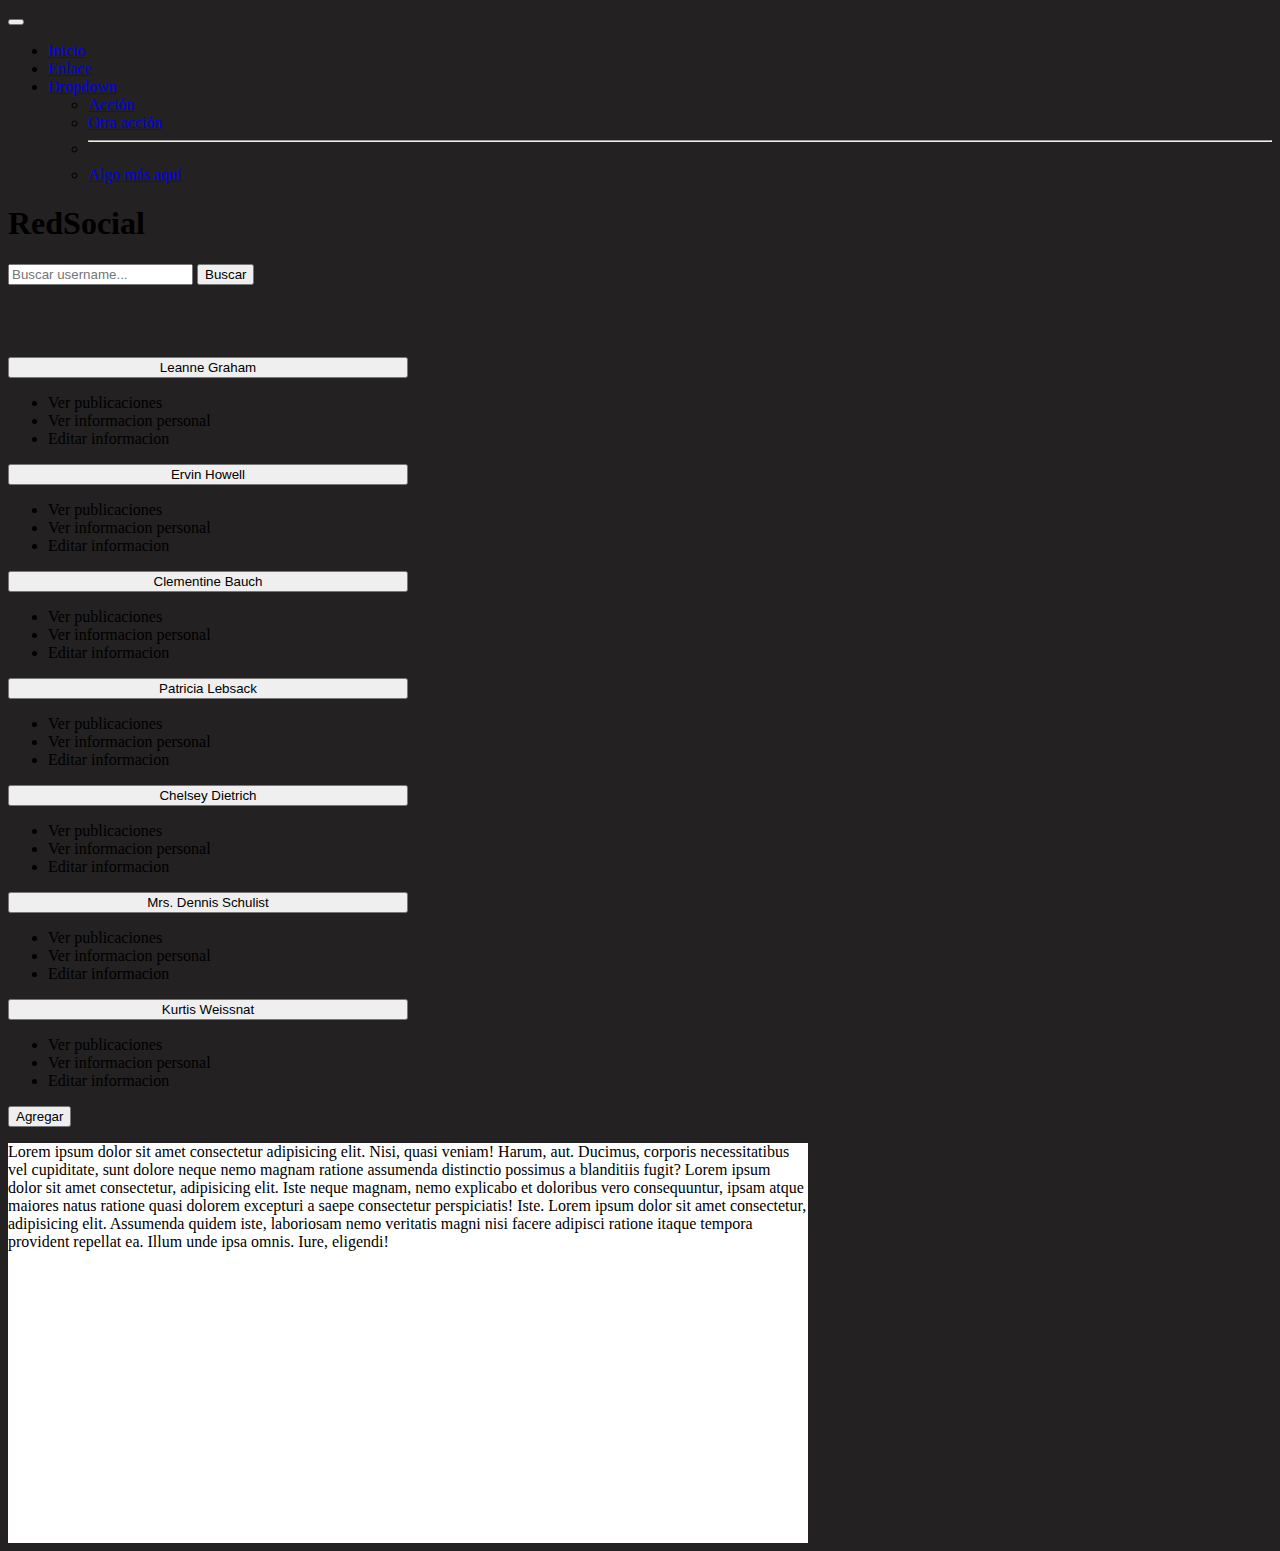
<file: index.html>
<!DOCTYPE html>
<html lang="es">

<head>
  <meta charset="UTF-8">
  <meta http-equiv="X-UA-Compatible" content="IE=edge">
  <meta name="viewport" content="width=device-width, initial-scale=1">
  <link rel="icon" type="image/jpg" href="icons/fav.ico" />
  <script src="JS/dataPosts.js"></script>
  <script src="JS/dataUsers.js"></script>
  <script src="classes/users.js"></script>
  <script src="classes/posts.js"></script>
  <!--BOOTSTRAP 5-->
  <link href="https://cdn.jsdelivr.net/npm/bootstrap@5.3.0-alpha1/dist/css/bootstrap.min.css" rel="stylesheet"
    integrity="sha384-GLhlTQ8iRABdZLl6O3oVMWSktQOp6b7In1Zl3/Jr59b6EGGoI1aFkw7cmDA6j6gD" crossorigin="anonymous">
  <!--Body color, formatos estaticos y webkit y moz para input type=number-->
  <link rel="stylesheet" href="CSS/style.css">
  <title>Document</title>
</head>

<body>
  <!--NAVBAR Y TITULO HEADER-->
  <section>
    <header>
      <nav class="navbar navbar-expand-lg navbar-dark bg-dark fixed-top">
        <div class="container-fluid">
          <button class="navbar-toggler" type="button" data-bs-toggle="collapse"
            data-bs-target="#navbarSupportedContent" aria-controls="navbarSupportedContent" aria-expanded="false"
            aria-label="Toggle navigation">
            <span class="navbar-toggler-icon"></span>
          </button>
          <div class="collapse navbar-collapse" id="navbarSupportedContent">
            <ul class="navbar-nav me-auto mb-2 mb-lg-0">
              <li class="nav-item">
                <a class="nav-link active" aria-current="page" href="#">Inicio</a>
              </li>
              <li class="nav-item">
                <a class="nav-link" href="#">Enlace</a>
              </li>
              <li class="nav-item dropdown">
                <a class="nav-link dropdown-toggle" href="#" id="navbarDropdown" role="button" data-bs-toggle="dropdown"
                  aria-expanded="false">
                  Dropdown
                </a>
                <ul class="dropdown-menu" aria-labelledby="navbarDropdown">
                  <li><a class="dropdown-item" href="#">Acción</a></li>
                  <li><a class="dropdown-item" href="#">Otra acción</a></li>
                  <li>
                    <hr class="dropdown-divider">
                  </li>
                  <li><a class="dropdown-item" href="#">Algo más aquí</a></li>
                </ul>
              </li>
            </ul>
            <div class="d-flex justify-content-center w-75">
              <h1 class="border border-success border-1 text-bg-secondary h-25 d-inline-block">
                RedSocial</h1>
            </div>
            <form class="d-flex" role="search">
              <input class="form-control me-2" type="search" placeholder="Buscar username..." aria-label="Buscar"
                id="SearchUser">
              <button class="btn btn-outline-success" type="button" id="btnSearchUser">Buscar</button>
            </form>
          </div>
        </div>
      </nav>
    </header>
    <!--"REDSOCIAL" ENCABEZADO-->

  </section>

  <!--CUERPO DE LA PAGINA-->

  <br><br><br><br>

  <section>
    <!--CONTENEDOR FLEX DE NOMBRES Y TEXTZONE-->
    <div class="d-flex justify-content-center gap-3">

      <!--LISTA DE USUARIOS-->
      <div class="formato d-grid gap-3" id="userNamesList">

        <!-- PLANTILLA DROPDOWN BOOTSTRAP DE REFERENCIA:
        <div class="dropdown">
          <button class="btn btn-secondary dropdown-toggle" type="button" id="dropdownMenuButton1"
            data-bs-toggle="dropdown" aria-expanded="false">
            Dropdown button
          </button>
          <ul class="dropdown-menu" aria-labelledby="dropdownMenuButton1">
            <li><a class="dropdown-item" href="#">Action</a></li>
            <li><a class="dropdown-item" href="#">Another action</a></li>
            <li><a class="dropdown-item" href="#">Something else here</a></li>
          </ul>
        </div>
        -->
      </div>

      <!--TEXT ZONE CON SCROLL AUTO-->
      <div id="txtZone" class="border border-success border-3 overflow-auto content-scroll rounded">
        <!--DEFAULT-->
        <p>Lorem ipsum dolor sit amet consectetur adipisicing elit. Nisi, quasi veniam! Harum,
          aut. Ducimus, corporis
          necessitatibus vel cupiditate, sunt dolore neque nemo magnam ratione assumenda distinctio possimus a
          blanditiis fugit?
          Lorem ipsum dolor sit amet consectetur, adipisicing elit. Iste neque magnam, nemo explicabo et doloribus
          vero
          consequuntur, ipsam atque maiores natus ratione quasi dolorem excepturi a saepe consectetur perspiciatis!
          Iste.
          Lorem ipsum dolor sit amet consectetur, adipisicing elit. Assumenda quidem iste, laboriosam nemo veritatis
          magni
          nisi facere adipisci ratione itaque tempora provident repellat ea. Illum unde ipsa omnis. Iure, eligendi!
        </p>
      </div>
    </div>
  </section>

  <!--FORM-->
  <section>
    <div class="container bg-secondary text-light rounded w-25">
      <form id="form" class="form">
        <br>
        <div class="mb-3 d-flex gap-3">
          <label for="Id" class="form-label">ID:</label>
          <input type="number" class="form-control" id="Id" aria-describedby="idRequired" disabled>
          <label for="Age" class="form-label">Age:</label>
          <input type="number" class="form-control" id="Age">
        </div>
        <div class="mb-3">
          <label for="Name" class="form-label">Name:</label>
          <input type="text" class="form-control" id="Name">
        </div>
        <div class="mb-3">
          <label for="userName" class="form-label">Username:</label>
          <input type="text" class="form-control" id="userName">
        </div>
        <div class="mb-3">
          <label for="Email" class="form-label">Email:</label>
          <input type="email" class="form-control" id="Email">
        </div>
        <div class="mb-3">
          <label for="Web" class="form-label">Web:</label>
          <input type="text" class="form-control" id="Web">
        </div>
        <div class="text-center">
          <button id="Send" type="button" class="btn btn-primary w-75">Agregar</button>
          <button id="Cancel" type="button" class="btn btn-danger w-75">CANCEL</button>
        </div>
        <br>
      </form>
    </div>
  </section>
  <!--SCRIPTS CON FUNCIONES-->
  <script src="JS/App.js"></script>
  <!--Carga de datos (onlye once)-->
  <script>
    const dataUsers = new Users(users);
    const dataPosts = new Posts(posts);
    showAllUsers(dataUsers.getList());
  </script>
  <!--SCRIPT PARA LLAMADAS A FUNCIONES-->
  <script src="JS/Interface.js"></script>


  <!--BOOTSTRAP 5-->
  <script src="https://cdn.jsdelivr.net/npm/bootstrap@5.3.0-alpha1/dist/js/bootstrap.bundle.min.js"
    integrity="sha384-w76AqPfDkMBDXo30jS1Sgez6pr3x5MlQ1ZAGC+nuZB+EYdgRZgiwxhTBTkF7CXvN"
    crossorigin="anonymous"></script>
</body>

</html>
</file>
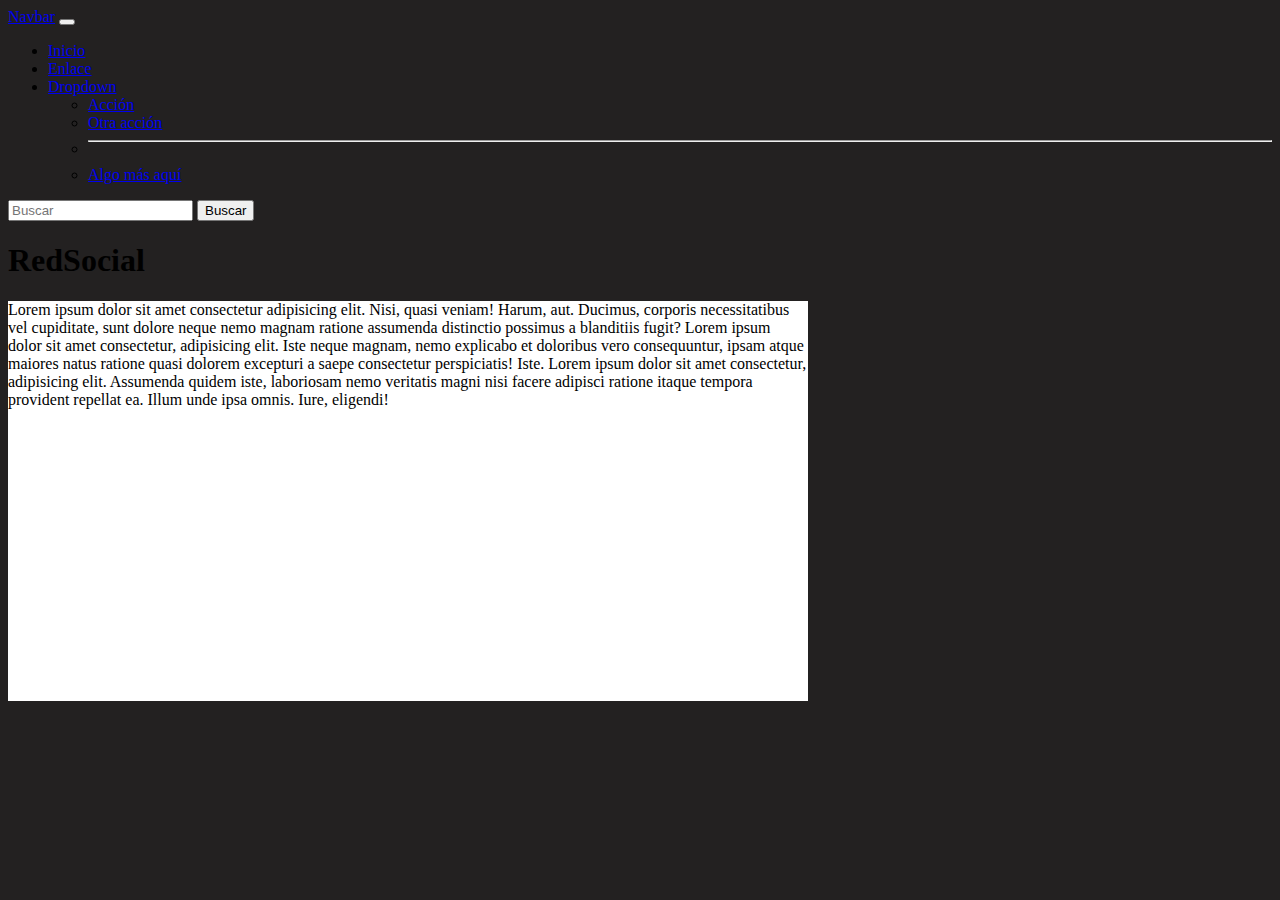
<file: índex.html>
<!DOCTYPE html>
<html lang="en">

<head>
  <meta charset="UTF-8">
  <meta http-equiv="X-UA-Compatible" content="IE=edge">
  <meta name="viewport" content="width=device-width, initial-scale=1">
  <script src="./dataUsers.js"></script>
  <script src="dataPosts.js"></script>
  <script src="classes/users.js"></script>
  <link href="https://cdn.jsdelivr.net/npm/bootstrap@5.3.0-alpha1/dist/css/bootstrap.min.css" rel="stylesheet"
    integrity="sha384-GLhlTQ8iRABdZLl6O3oVMWSktQOp6b7In1Zl3/Jr59b6EGGoI1aFkw7cmDA6j6gD" crossorigin="anonymous">
  <link rel="stylesheet" href="CSS/style.css">
  <title>Document</title>
</head>

<body>

  <section>

    <nav class="navbar navbar-expand-lg navbar-dark bg-dark">
      <div class="container-fluid">
        <a class="navbar-brand" href="#">Navbar</a>
        <button class="navbar-toggler" type="button" data-bs-toggle="collapse" data-bs-target="#navbarSupportedContent"
          aria-controls="navbarSupportedContent" aria-expanded="false" aria-label="Toggle navigation">
          <span class="navbar-toggler-icon"></span>
        </button>
        <div class="collapse navbar-collapse" id="navbarSupportedContent">
          <ul class="navbar-nav me-auto mb-2 mb-lg-0">
            <li class="nav-item">
              <a class="nav-link active" aria-current="page" href="#">Inicio</a>
            </li>
            <li class="nav-item">
              <a class="nav-link" href="#">Enlace</a>
            </li>
            <li class="nav-item dropdown">
              <a class="nav-link dropdown-toggle" href="#" id="navbarDropdown" role="button" data-bs-toggle="dropdown"
                aria-expanded="false">
                Dropdown
              </a>
              <ul class="dropdown-menu" aria-labelledby="navbarDropdown">
                <li><a class="dropdown-item" href="#">Acción</a></li>
                <li><a class="dropdown-item" href="#">Otra acción</a></li>
                <li>
                  <hr class="dropdown-divider">
                </li>
                <li><a class="dropdown-item" href="#">Algo más aquí</a></li>
              </ul>
            </li>
          </ul>
          <form class="d-flex" role="search">
            <input class="form-control me-2" type="search" placeholder="Buscar" aria-label="Buscar">
            <button class="btn btn-outline-success" type="submit">Buscar</button>
          </form>
        </div>
      </div>
    </nav>

    <!--
  AQUI COMIENZA EL CUERPO DE LA PAGINA
-->

    <!-- Titulo de la homepage-->
    <div class="container-md text-center ">

      <h1 class="text-bg-secondary h-25 d-inline-block">
        RedSocial</h1>

    </div>

    <div class="d-flex justify-content-center gap-3">

      <!--Lista de los usuarios con su informacion desplegable con la informacion-->
      <div class="accordion accordion-flush formato" id="userNamesList">

        <!--
        <div class="accordion-item">
          <h2 class="accordion-header" id="flush-headingOne">
            <button class="accordion-button collapsed" type="button" data-bs-toggle="collapse"
              data-bs-target="#flush-collapseOne" aria-expanded="false" aria-controls="flush-collapseOne">
              Accordion Item #1
            </button>
          </h2>
          <div id="flush-collapseOne" class="accordion-collapse collapse formato" aria-labelledby="flush-headingOne"
            data-bs-parent="#accordionFlushExample">
            <div class="accordion-body">Placeholder content for this accordion, which is intended to demonstrate the
              <code>.accordion-flush</code> class. This is the first item's accordion body.
            </div>
          </div>
        </div>


        -->


      </div>


      <!--Informacion del usuario en un scroll-->
      <div class="overflow-auto content-scroll rounded">
        <p id="userPosts">Lorem ipsum dolor sit amet consectetur adipisicing elit. Nisi, quasi veniam! Harum,
          aut. Ducimus, corporis
          necessitatibus vel cupiditate, sunt dolore neque nemo magnam ratione assumenda distinctio possimus a
          blanditiis fugit?
          Lorem ipsum dolor sit amet consectetur, adipisicing elit. Iste neque magnam, nemo explicabo et doloribus
          vero
          consequuntur, ipsam atque maiores natus ratione quasi dolorem excepturi a saepe consectetur perspiciatis!
          Iste.
          Lorem ipsum dolor sit amet consectetur, adipisicing elit. Assumenda quidem iste, laboriosam nemo veritatis
          magni
          nisi facere adipisci ratione itaque tempora provident repellat ea. Illum unde ipsa omnis. Iure, eligendi!
        </p>
      </div>

    </div>

  </section>

  <script src="function.js"></script>
  <script>
    let usuarioPrueba = [{
      "id": 0,
      "name": "Esteban",
      "username": "Cortina",
      "email": "Sincere@april.biz",
      "address": {
        "street": "Kulas Light",
        "suite": "Apt. 556",
        "city": "Gwenborough",
        "zipcode": "92998-3874",
        "geo": {
          "lat": "-37.3159",
          "lng": "81.1496"
        }
      },
      "phone": "1-770-736-8031 x56442",
      "website": "hildegard.org",
      "company": {
        "name": "Romaguera-Crona",
        "catchPhrase": "Multi-layered client-server neural-net",
        "bs": "harness real-time e-markets"
      }
    }];
    let dataUsers = new User(users);
    getAllUsers(users);

  </script>

  <script src="https://cdn.jsdelivr.net/npm/bootstrap@5.3.0-alpha1/dist/js/bootstrap.bundle.min.js"
    integrity="sha384-w76AqPfDkMBDXo30jS1Sgez6pr3x5MlQ1ZAGC+nuZB+EYdgRZgiwxhTBTkF7CXvN"
    crossorigin="anonymous"></script>
</body>

</html>
</file>
<file: CSS/style.css>
body {
  background-color: rgb(35, 33, 33);

}

.content-scroll {
  height: 400px;
  width: 800px;
  background-color: white;
}

.formato {
  width: 400px;
}

.form {
  display: none;
}

/* Webkit modification para quitar las flechas de incremento y decremento de los input que sean type number */

input[type=number]::-webkit-inner-spin-button,
input[type=number]::-webkit-outer-spin-button {
  -webkit-appearance: none;
  margin: 0;
}

input[type=number] {
  -moz-appearance: textfield;
}
</file>
